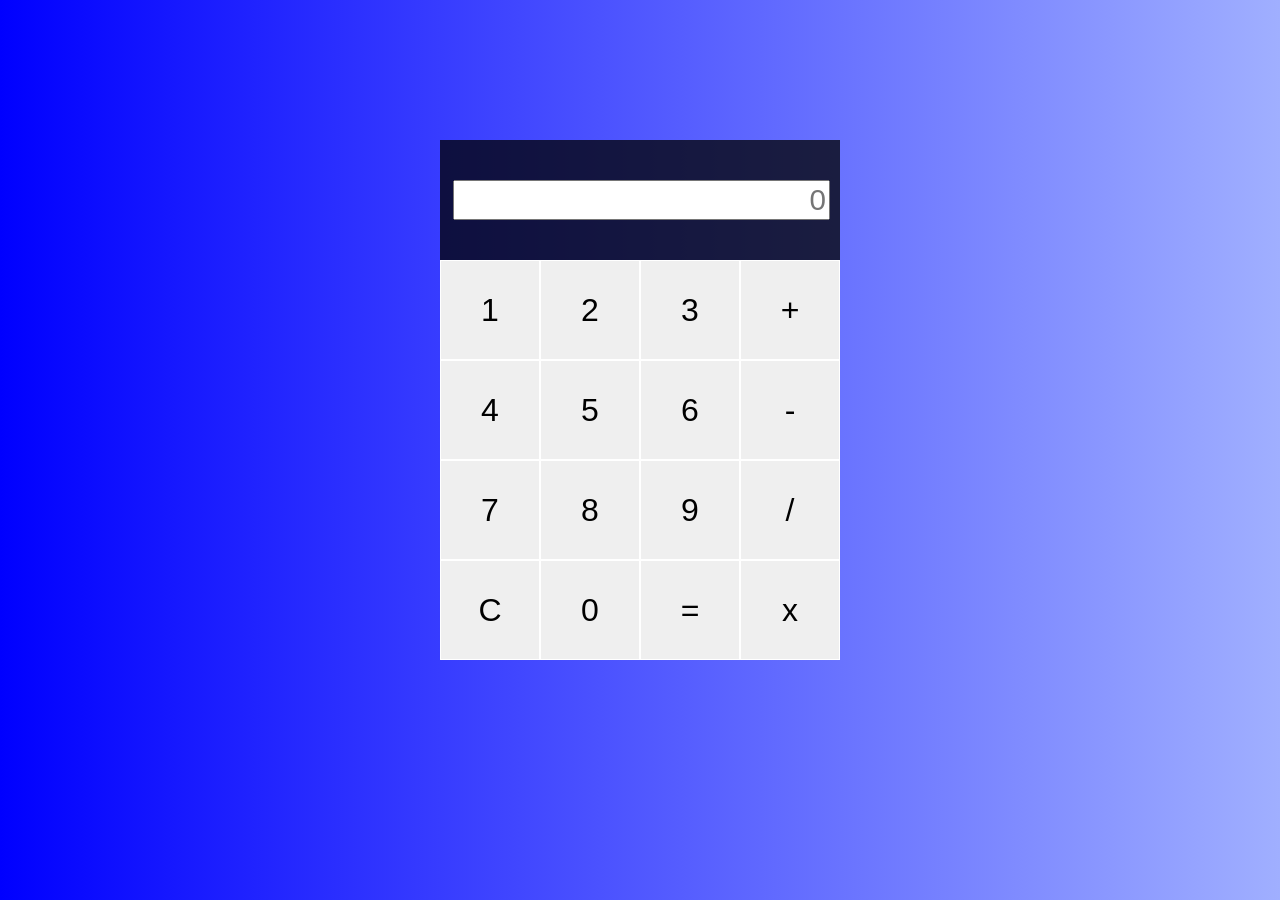
<file: index.html>
<!DOCTYPE html>
<html lang="en">
<head>
    <meta charset="UTF-8">
    <meta name="viewport" content="width=device-width, initial-scale=1.0">
    <link rel="stylesheet" href="style.css">
    <title>Calculadora</title>
</head>
<body>
    <div class="calculator-grid">
        <div class="output">
            <input type="text" id="result" class="display" placeholder="0">
        </div>
        <button name="data-number">1</button>
        <button name="data-number">2</button>
        <button name="data-number">3</button>
        <button name="data-opera">+</button>
        <button name="data-number">4</button>
        <button name="data-number">5</button>
        <button name="data-number">6</button>
        <button name="data-opera">-</button>
        <button name="data-number">7</button>
        <button name="data-number">8</button>
        <button name="data-number">9</button>
        <button name="data-opera">/</button>
        <button name="data-delete">C</button>
        <button name="data-number">0</button>
        <button name="data-result">=</button>
        <button name="data-opera">x</button>
    </div>
    <script src="calculator.js"></script>
</body>
</html>
</file>
<file: style.css>
body {
    padding: 0;
    margin: 0;
    background: linear-gradient(to right ,blue, #a0afff);
}

.calculator-grid {
    display: grid;
    justify-content: center;
    align-content: center;
    min-height: 100vh;
    grid-template-columns: repeat(4,100px);
    grid-template-rows: minmax(120px, auto) repeat(5,100px);
}

.calculator-grid > button {
    cursor: pointer;
    font-size: 2rem;
    border: 1px solid white;
    outline: none;   
}

.calculator-grid > button:hover{
    background-color: chartreuse;
}

.output{
    grid-column: 1/-1;
    background-color: rgba(0,0,0,.75);
    display: flex;
    align-items: flex-end;
    justify-content: space-around;
    flex-direction: column;
    padding: 10px;
    word-wrap: break-word;
    word-break: break-all;
}

.output .display {
    color:black;
    font-size: 1.85rem;
    text-align: right;
}
</file>
